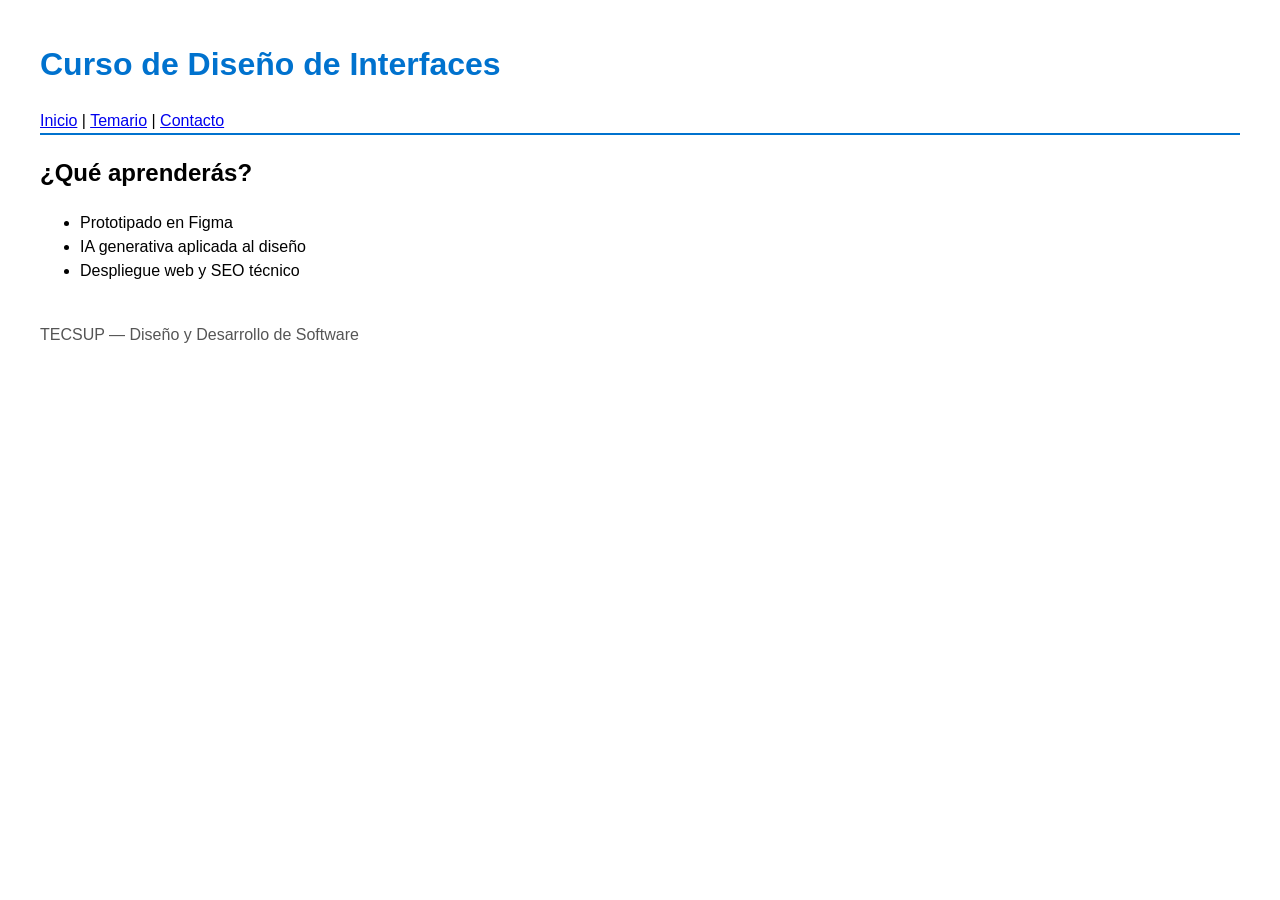
<file: index.html>
<!DOCTYPE html>
<html lang="es">
<head>
  <meta charset="UTF-8">
  <meta name="viewport" content="width=device-width, initial-scale=1.0">
  <title>Curso de Diseño de Interfaces | TECSUP</title>
  <meta name="description" content="Aprende prototipado, IA generativa y despliegue web en el curso de Diseño de Interfaces de TECSUP.">

  <!-- Open Graph: vista previa al compartir en redes -->
  <meta property="og:title" content="Curso de Diseño de Interfaces | TECSUP">
  <meta property="og:description" content="Prototipado, IA generativa y despliegue web.">
  <meta property="og:type" content="website">
  <meta property="og:url" content="https://lab15-seo-red.vercel.app/">

  <link rel="stylesheet" href="estilos.css">

  <script type="application/ld+json">
  {
    "@context": "https://schema.org",
    "@type": "Course",
    "name": "Diseño de Interfaces de Programación Avanzado",
    "description": "Prototipado, IA generativa y despliegue web.",
    "provider": {
      "@type": "Organization",
      "name": "TECSUP"
    }
  }
  </script>
</head>
<body>
  <header>
    <h1>Curso de Diseño de Interfaces</h1>
    <nav>
      <a href="/">Inicio</a> | <a href="/temario.html">Temario</a> | <a href="#contacto">Contacto</a>
    </nav>
  </header>
  <main>
    <section id="temario">
      <h2>¿Qué aprenderás?</h2>
      <ul>
        <li>Prototipado en Figma</li>
        <li>IA generativa aplicada al diseño</li>
        <li>Despliegue web y SEO técnico</li>
      </ul>
    </section>
  </main>
  <footer id="contacto">
    <p>TECSUP — Diseño y Desarrollo de Software</p>
  </footer>
</body>
</html>
</file>
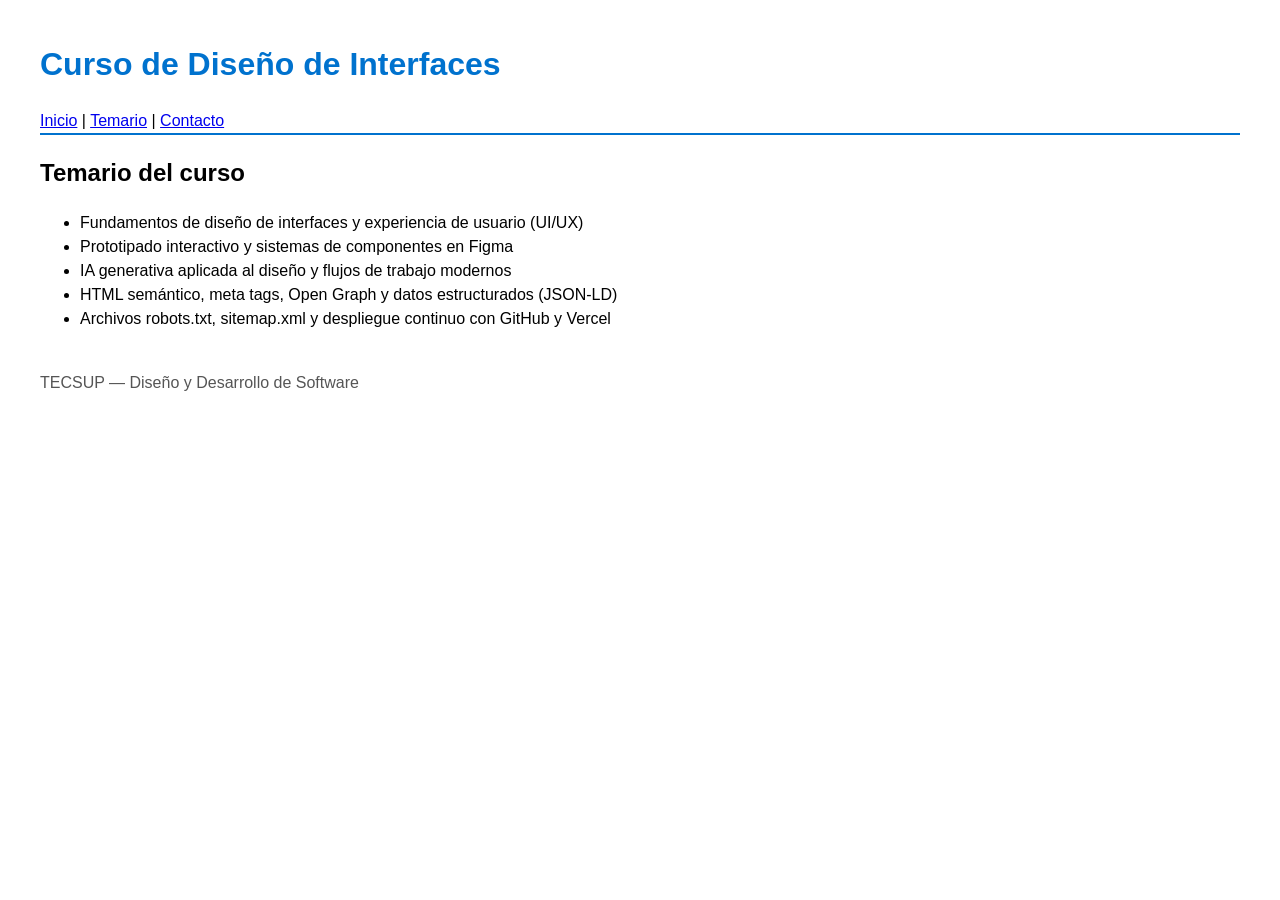
<file: temario.html>
<!DOCTYPE html>
<html lang="es">
<head>
  <meta charset="UTF-8">
  <meta name="viewport" content="width=device-width, initial-scale=1.0">
  <title>Temario | Curso de Diseño de Interfaces</title>
  <meta name="description" content="Revisa el temario completo del curso de Diseño de Interfaces: prototipado, IA generativa, SEO técnico y despliegue web.">

  <!-- Open Graph: vista previa al compartir en redes -->
  <meta property="og:title" content="Temario | Curso de Diseño de Interfaces">
  <meta property="og:description" content="Conoce los temas clave del curso: prototipado, IA generativa, SEO técnico y despliegue web.">
  <meta property="og:type" content="website">
  <meta property="og:url" content="https://lab15-seo-red.vercel.app/temario.html">

  <link rel="stylesheet" href="estilos.css">

  <script type="application/ld+json">
  {
    "@context": "https://schema.org",
    "@type": "Course",
    "name": "Diseño de Interfaces de Programación Avanzado",
    "description": "Temario del curso enfocado en prototipado de interfaces, IA generativa, SEO técnico y despliegue continuo en la web.",
    "provider": {
      "@type": "Organization",
      "name": "TECSUP"
    }
  }
  </script>
</head>
<body>
  <header>
    <h1>Curso de Diseño de Interfaces</h1>
    <nav>
      <a href="/">Inicio</a> | <a href="/temario.html">Temario</a> | <a href="#contacto">Contacto</a>
    </nav>
  </header>
  <main>
    <section id="temario">
      <h2>Temario del curso</h2>
      <ul>
        <li>Fundamentos de diseño de interfaces y experiencia de usuario (UI/UX)</li>
        <li>Prototipado interactivo y sistemas de componentes en Figma</li>
        <li>IA generativa aplicada al diseño y flujos de trabajo modernos</li>
        <li>HTML semántico, meta tags, Open Graph y datos estructurados (JSON-LD)</li>
        <li>Archivos robots.txt, sitemap.xml y despliegue continuo con GitHub y Vercel</li>
      </ul>
    </section>
  </main>
  <footer id="contacto">
    <p>TECSUP — Diseño y Desarrollo de Software</p>
  </footer>
</body>
</html>
</file>
<file: estilos.css>
body {
    font-family: Arial, sans-serif;
    margin: 40px;
    line-height: 1.5;
}

header {
    border-bottom: 2px solid #0072ce;
}

h1 {
    color: #0072ce;
}

footer {
    margin-top: 40px;
    color: #555;
}
</file>
